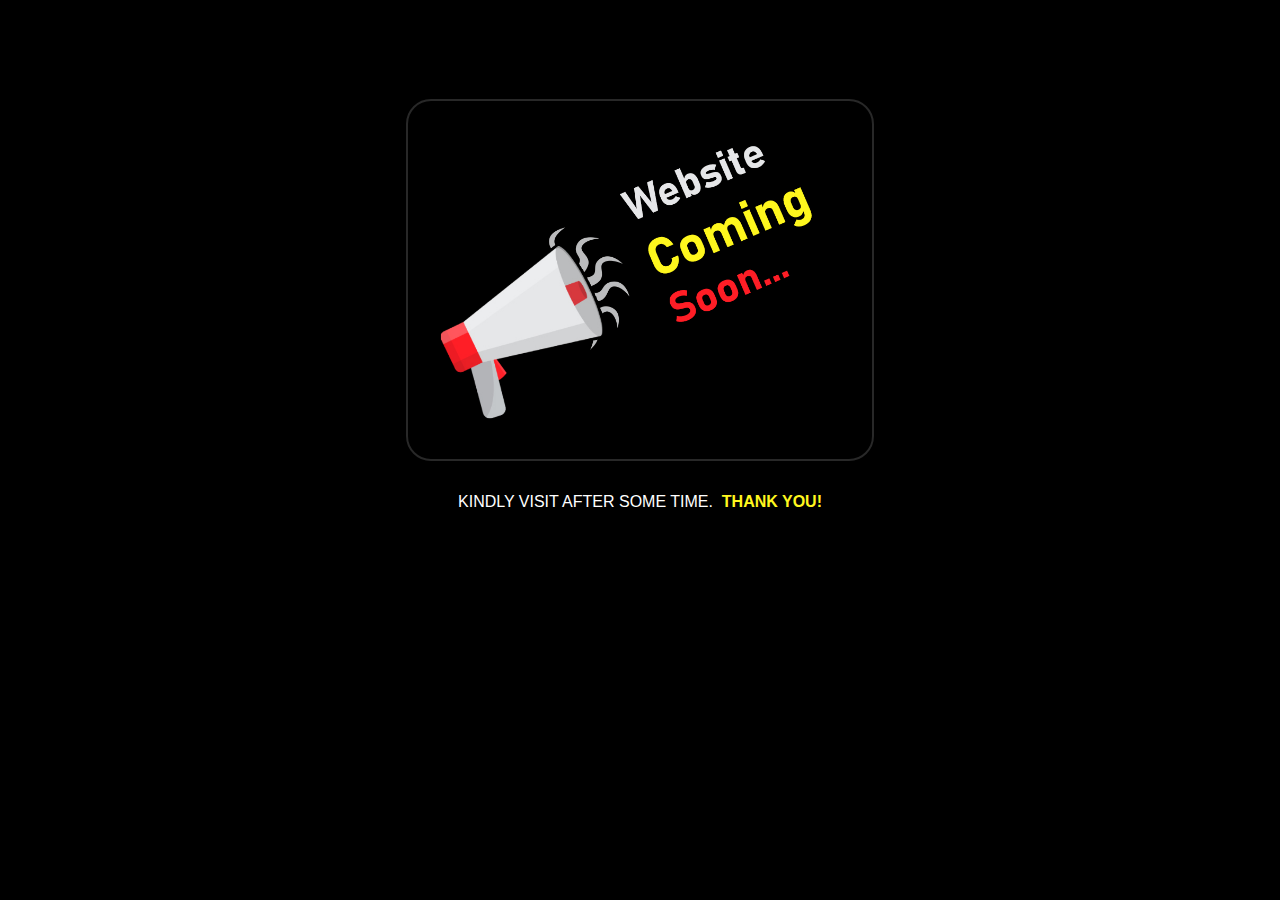
<file: index.html>
<!DOCTYPE html>
<html lang="en">
<head>
   <title>The Application is coming Soon ....</title>
<meta charset="UTF-8">
  <meta name="description" content="Coming soon template">  
  <meta name="author" content="https://downloadfort.com/">
  <meta name="viewport" content="width=device-width, initial-scale=1.0">
  <link href="CSS.css" rel="stylesheet" />	
</head>
<body class="body">
    <img src="coming-soon.jpg" class="imgcenter"/>    
    <p class="txtwhite">kindly visit after some time.&nbsp;<strong class="txtyellow"> thank you!</strong></p>
</body>
</html>
</file>
<file: CSS.css>
﻿/* ==================================================== */
/* Template : Coming Soon */
/* Authour  : https://downloadfort.com/ */
/* LIcense  :  https://downloadfort.com/License */
/* Template URL: https://downloadfort.com/ */
/* ==================================================== */
body {
    padding: 2%;
    font-family: verdana;
    text-align: center;
    margin-top: 1%;
    line-height: 30px;
    background-color:#000;
}
.txtblue {
    font-size: 16px;
	text-transform:uppercase;
	font-family:sans-serif;
	font-weight: 400;
    color: #0094ff;
	line-height:0.75em;
}
.txtwhite {
    font-size: 16px;
	text-transform:uppercase;
	font-family:sans-serif;
	font-weight: 400;
    color: #fff;	
}
.txtyellow {
    font-size: 16px;
	text-transform:uppercase;
	font-family:sans-serif;
	color: #fff71e;	
}
.imgcenter {padding:20px;width:35%;border:2px solid #282828;margin-top:5%; border-radius:25px}
</file>
